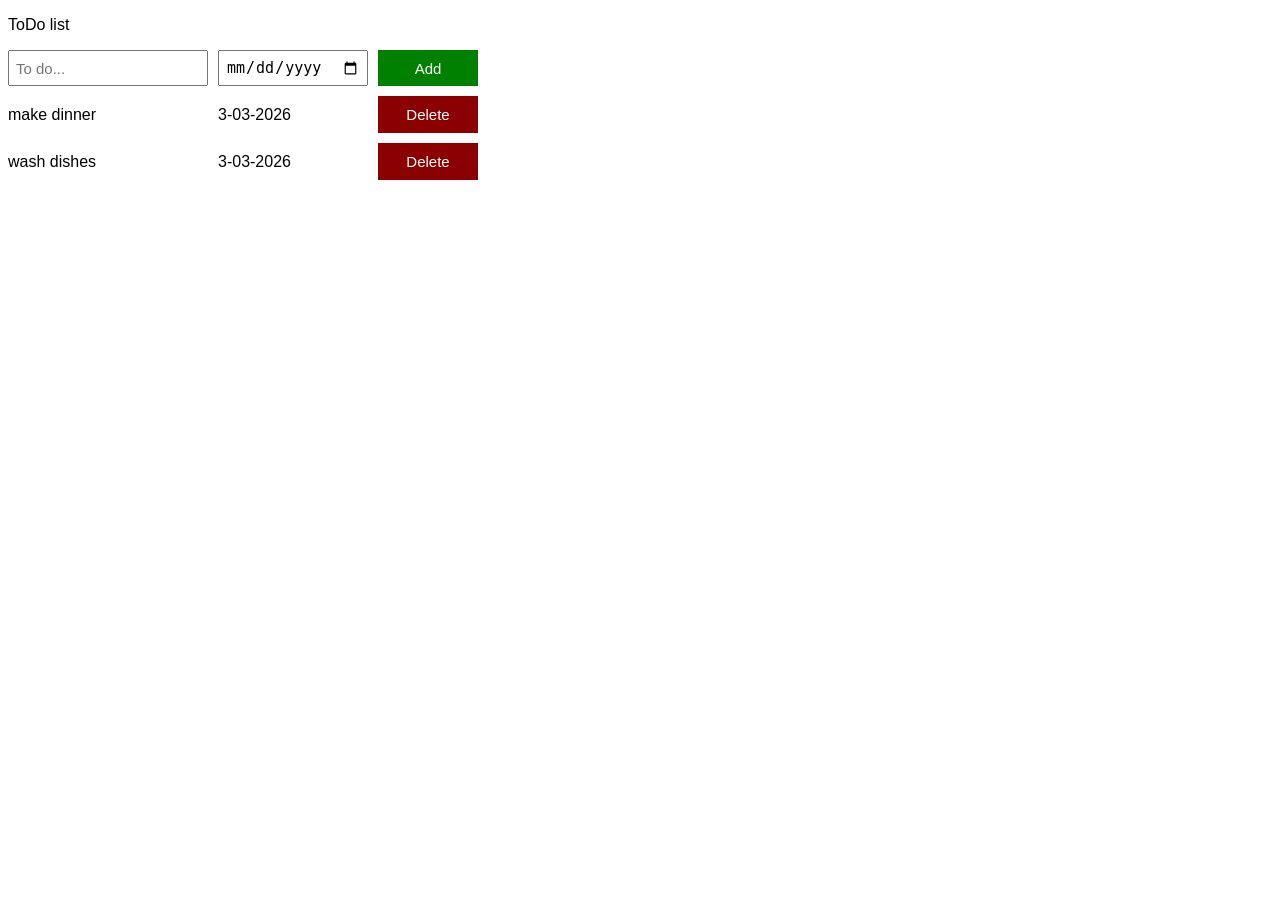
<file: index.html>
<!DOCTYPE html>
<html lang="en">
<head>
    <meta charset="UTF-8">
    <meta name="viewport" content="width=device-width, initial-scale=1.0">
    <title>Document</title>
    <link rel="stylesheet" href="styles/style.css">
</head>
<body>
    <p>ToDo list</p>
    <div class="todo-input-grid">
        <input placeholder="To do..." class="js-todo-input name-input" onkeydown="
        if (event.key === 'Enter') {
            addTodo()
        }
        ">
        <input type="date" class="js-due-date-input due-date-input">

        <button onclick="
        addTodo()
        " class="add-todo-button">Add</button>
    </div>

    <div class="js-todo-list todo-grid"></div>

    <script>

        const todoList = [{
            name: 'make dinner', 
            dueDate: '3-03-2026'
            }, {
            name : 'wash dishes',
            dueDate: '3-03-2026'
            }]

    function runTodo () {
        let todolistHTML = ''

        for (let i = 0; i < todoList.length; i++) {
            const valueObject = todoList[i];
            
            const { name, dueDate } = valueObject
            
            const html = `
            <div>${name}</div>
            <div> ${dueDate}</div>
            <button onclick="
                todoList.splice(${i}, 1);
                runTodo();
            " class= "delete-todo-button">Delete</button>
            `
            todolistHTML += html
            
        }

    

        document.querySelector('.js-todo-list')
        .innerHTML = todolistHTML
    }
        


        function addTodo () {
            const inputElement = document.querySelector('.js-todo-input')
            const todo = inputElement.value
            

            const dateInputElement = document.querySelector('.js-due-date-input');
            const dueDate = dateInputElement.value

            todoList.push({
                //name: name,
               // dueDate: dueDate,
                name: todo,
                dueDate
                 })
            
            
            inputElement.value = ''

            runTodo()
        }
       
        runTodo()
        

        
        
                
    </script>
</body>
</html>
</file>
<file: styles/style.css>
body {
    font-family: Arial, Helvetica, sans-serif;
}

.todo-grid,
.todo-input-grid {
    display: grid;
    grid-template-columns: 200px 150px 100px;
    column-gap: 10px;
    row-gap: 10px;
    margin-top: 10px;
    align-items: center;

}

.todo-input-grid{
    margin-bottom: 10px;
    align-items: stretch;
}



.name-input,
.due-date-input {
    font-size: 15px;
    padding: 6px;
    
}

.add-todo-button {
    background-color: green;
    color: white;
    border: none;
    font-size: 15px;
    cursor: pointer;

}

.delete-todo-button {
    background-color: darkred;
    color: white;
    border: none;
    font-size: 15px;
    cursor: pointer;
    padding: 10px 0px 10px;
}
</file>
<file: styles/Todo-list.css>
body {
    font-family: Arial, Helvetica, sans-serif;
}

.todo-grid,
.todo-input-grid {
    display: grid;
    grid-template-columns: 200px 150px 100px;
    column-gap: 10px;
    row-gap: 10px;
    margin-top: 10px;
    align-items: center;

}

.todo-input-grid{
    margin-bottom: 10px;
    align-items: stretch;
}



.name-input,
.due-date-input {
    font-size: 15px;
    padding: 6px;
    
}

.add-todo-button {
    background-color: green;
    color: white;
    border: none;
    font-size: 15px;
    cursor: pointer;

}

.delete-todo-button {
    background-color: darkred;
    color: white;
    border: none;
    font-size: 15px;
    cursor: pointer;
    padding: 10px 0px 10px;
}
</file>
